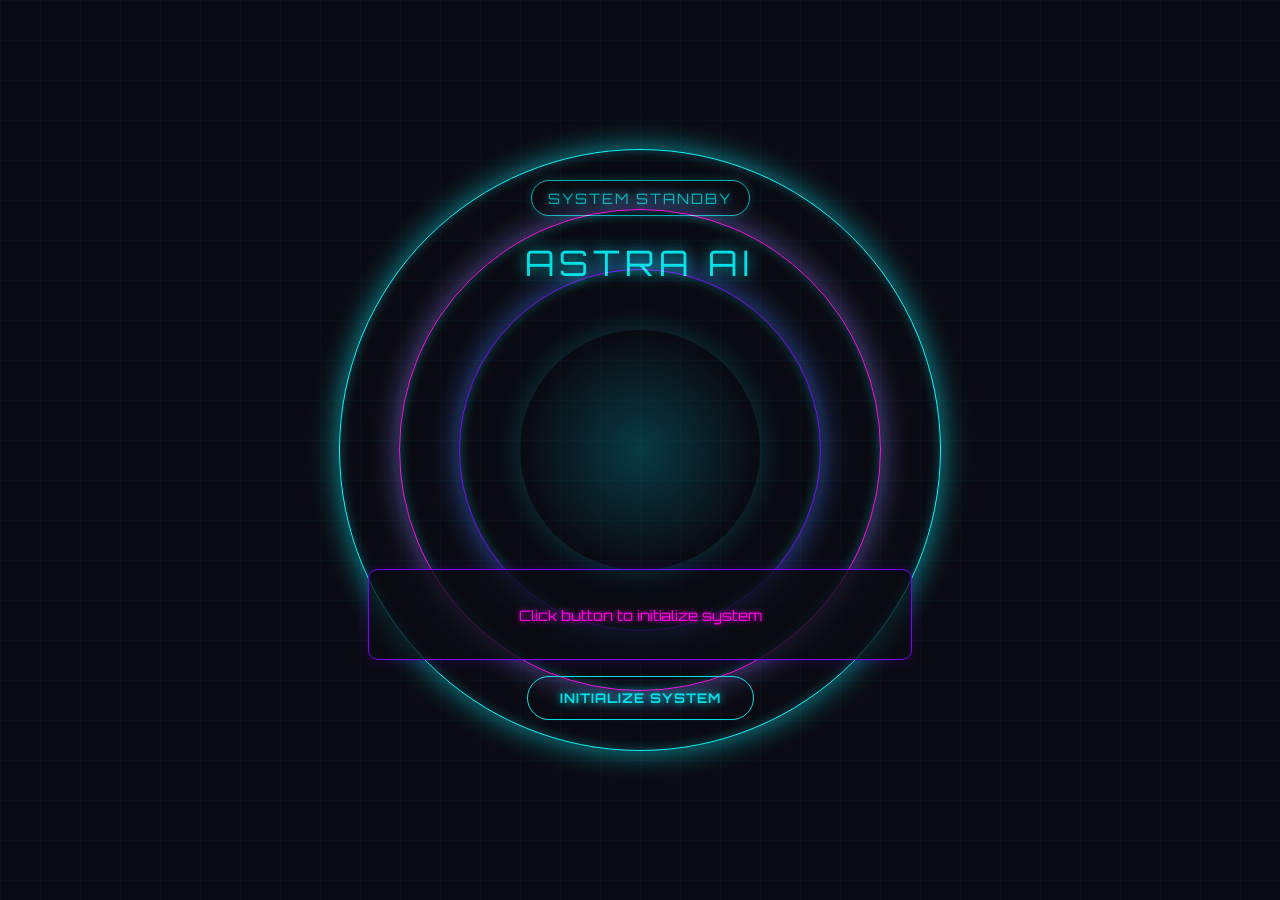
<file: astra.html>
<!DOCTYPE html>
<html lang="en">
<head>
    <meta charset="UTF-8">
    <meta name="viewport" content="width=device-width, initial-scale=1.0">
    <title>ASTRA - Cyber Interface</title>
    <link href="https://fonts.googleapis.com/css2?family=Orbitron:wght@400;700&family=Rajdhani:wght@500&display=swap" rel="stylesheet">
    <style>
        :root {
            --primary: #00f7ff;
            --secondary: #ff00e6;
            --accent: #7700ff;
            --bg-dark: #0a0a12;
            --text-glow: 0 0 10px currentColor;
            --error: #ff1b4d;
            --success: #00ff88;
        }

        body {
            margin: 0;
            padding: 0;
            background-color: var(--bg-dark);
            overflow: hidden;
            font-family: 'Orbitron', 'Rajdhani', sans-serif;
            color: var(--primary);
            height: 100vh;
            display: flex;
            justify-content: center;
            align-items: center;
            background-image: 
                linear-gradient(rgba(0, 247, 255, 0.03) 0%, transparent 50%),
                linear-gradient(rgba(255, 0, 230, 0.03) 100%),
                radial-gradient(circle at 20% 30%, rgba(119, 0, 255, 0.1) 0%, transparent 25%),
                radial-gradient(circle at 80% 70%, rgba(0, 247, 255, 0.1) 0%, transparent 25%);
        }

        .hologram-container {
            position: relative;
            width: 80vmin;
            height: 80vmin;
            max-width: 600px;
            max-height: 600px;
            display: flex;
            justify-content: center;
            align-items: center;
        }

        .hologram-circle {
            position: absolute;
            border-radius: 50%;
            border: 1px solid;
            animation-timing-function: linear;
            animation-iteration-count: infinite;
            mix-blend-mode: screen;
            top: 50%;
            left: 50%;
            transform: translate(-50%, -50%);
            filter: drop-shadow(0 0 5px currentColor);
        }

        .circle-1 {
            width: 100%;
            height: 100%;
            border-color: var(--primary);
            animation: rotate 60s infinite, pulse-opacity 8s infinite;
            box-shadow: 0 0 30px rgba(0, 247, 255, 0.3);
        }

        .circle-2 {
            width: 80%;
            height: 80%;
            border-color: var(--secondary);
            animation: rotate-reverse 45s infinite, pulse-opacity 12s infinite 2s;
            box-shadow: 0 0 30px rgba(255, 0, 230, 0.3);
        }

        .circle-3 {
            width: 60%;
            height: 60%;
            border-color: var(--accent);
            animation: rotate 30s infinite, pulse-opacity 15s infinite 4s;
            box-shadow: 0 0 30px rgba(119, 0, 255, 0.3);
        }

        .hologram-core {
            position: relative;
            width: 40%;
            height: 40%;
            border-radius: 50%;
            background: radial-gradient(circle, rgba(0, 247, 255, 0.2) 0%, transparent 70%);
            z-index: 10;
            transition: all 0.3s ease;
            top: 50%;
            left: 50%;
            transform: translate(-50%, -50%);
            box-shadow: 0 0 30px rgba(0, 247, 255, 0.2);
        }

        .voice-active .hologram-core {
            background: radial-gradient(circle, rgba(0, 247, 255, 0.4) 0%, transparent 70%);
            box-shadow: 0 0 50px rgba(0, 247, 255, 0.4);
            transform: translate(-50%, -50%) scale(1.05);
        }

        .interface-panel {
            position: absolute;
            width: 100%;
            height: 100%;
            pointer-events: none;
        }

        .status-container {
            position: absolute;
            top: 5%;
            width: 100%;
            display: flex;
            justify-content: center;
        }

        .status {
            font-size: 0.9rem;
            text-transform: uppercase;
            letter-spacing: 2px;
            opacity: 0.7;
            background: rgba(10, 10, 18, 0.7);
            padding: 0.5rem 1rem;
            border-radius: 20px;
            border: 1px solid var(--primary);
            box-shadow: 0 0 10px rgba(0, 247, 255, 0.3);
            transition: all 0.3s ease;
            text-shadow: var(--text-glow);
            position: relative;
            overflow: hidden;
        }

        .status::after {
            content: '';
            position: absolute;
            top: 0;
            left: 0;
            width: 100%;
            height: 100%;
            background: linear-gradient(90deg, 
                transparent 0%, 
                rgba(0, 247, 255, 0.2) 50%, 
                transparent 100%);
            animation: statusShine 3s infinite;
            opacity: 0;
        }

        .status.processing::after {
            opacity: 1;
        }

        .status.error {
            border-color: var(--error);
            color: var(--error);
            box-shadow: 0 0 10px rgba(255, 27, 77, 0.3);
            text-shadow: 0 0 10px var(--error);
        }

        .status.active {
            border-color: var(--success);
            color: var(--success);
            box-shadow: 0 0 10px rgba(0, 255, 136, 0.3);
            text-shadow: 0 0 10px var(--success);
        }

        .controls-container {
            position: absolute;
            bottom: 5%;
            width: 100%;
            display: flex;
            flex-direction: column;
            align-items: center;
            gap: 1rem;
        }

        .mic-btn {
            background: transparent;
            border: 1px solid var(--primary);
            color: var(--primary);
            padding: 0.8rem 2rem;
            border-radius: 50px;
            font-family: 'Orbitron', sans-serif;
            cursor: pointer;
            transition: all 0.3s;
            z-index: 20;
            opacity: 0.9;
            pointer-events: auto;
            text-transform: uppercase;
            font-weight: bold;
            letter-spacing: 1px;
            outline: none;
            text-shadow: var(--text-glow);
            position: relative;
            overflow: hidden;
            min-width: 200px;
            text-align: center;
        }

        .mic-btn::before {
            content: '';
            position: absolute;
            top: -50%;
            left: -50%;
            width: 200%;
            height: 200%;
            background: linear-gradient(
                to bottom right,
                transparent 45%,
                rgba(0, 247, 255, 0.1) 50%,
                transparent 55%
            );
            transform: rotate(30deg);
            transition: all 0.5s;
            opacity: 0;
        }

        .mic-btn:hover::before {
            animation: buttonShine 1.5s infinite;
            opacity: 1;
        }

        .mic-btn:hover {
            opacity: 1;
            background: rgba(0, 247, 255, 0.1);
            box-shadow: 0 0 15px rgba(0, 247, 255, 0.3);
            transform: scale(1.05);
        }

        .mic-btn.active {
            border-color: var(--secondary);
            color: var(--secondary);
            box-shadow: 0 0 15px rgba(255, 0, 230, 0.3);
            text-shadow: 0 0 10px var(--secondary);
        }

        .mic-btn.error {
            border-color: var(--error);
            color: var(--error);
            box-shadow: 0 0 15px rgba(255, 27, 77, 0.3);
            text-shadow: 0 0 10px var(--error);
        }

        .mic-btn:disabled {
            opacity: 0.6;
            cursor: not-allowed;
            transform: none !important;
        }

        .response-display {
            width: 85%;
            min-height: 4em;
            background: rgba(10, 10, 18, 0.7);
            border: 1px solid var(--accent);
            border-radius: 10px;
            padding: 1rem;
            text-align: center;
            font-size: 0.9rem;
            line-height: 1.4;
            color: var(--secondary);
            box-shadow: 0 0 15px rgba(119, 0, 255, 0.2);
            overflow: hidden;
            pointer-events: auto;
            transition: all 0.3s ease;
            text-shadow: 0 0 5px var(--secondary);
            display: flex;
            align-items: center;
            justify-content: center;
        }

        .permission-error {
            color: var(--error);
            position: absolute;
            bottom: 20%;
            width: 100%;
            text-align: center;
            font-size: 0.8rem;
            display: none;
            background: rgba(10, 10, 18, 0.9);
            padding: 0.5rem;
            border-radius: 5px;
            border: 1px solid var(--error);
            pointer-events: none;
            animation: fadeInOut 5s ease-in-out;
            text-shadow: 0 0 5px var(--error);
        }

        .system-title {
            position: absolute;
            top: 15%;
            width: 100%;
            text-align: center;
            font-size: 2.2rem;
            text-transform: uppercase;
            letter-spacing: 5px;
            color: var(--primary);
            text-shadow: 0 0 15px var(--primary);
            opacity: 0.9;
            transition: all 0.3s ease;
        }

        .wake-hint {
            position: absolute;
            top: 25%;
            width: 100%;
            text-align: center;
            font-size: 0.9rem;
            color: var(--secondary);
            opacity: 0.7;
            text-transform: uppercase;
            letter-spacing: 2px;
            text-shadow: 0 0 5px var(--secondary);
            animation: pulse-opacity 3s infinite;
        }

        .cyber-grid {
            position: absolute;
            width: 100%;
            height: 100%;
            background-image: 
                linear-gradient(rgba(0, 247, 255, 0.1) 1px, transparent 1px),
                linear-gradient(90deg, rgba(0, 247, 255, 0.1) 1px, transparent 1px);
            background-size: 40px 40px;
            opacity: 0.3;
            pointer-events: none;
        }

        .permission-prompt {
            position: absolute;
            top: 50%;
            left: 50%;
            transform: translate(-50%, -50%);
            background: rgba(10, 10, 18, 0.95);
            padding: 1.5rem;
            border-radius: 10px;
            border: 1px solid var(--accent);
            box-shadow: 0 0 20px rgba(119, 0, 255, 0.5);
            width: 80%;
            max-width: 400px;
            text-align: center;
            z-index: 100;
            display: none;
        }

        .permission-prompt h3 {
            margin-top: 0;
            color: var(--primary);
        }

        .permission-prompt p {
            font-size: 0.9rem;
            line-height: 1.4;
            margin-bottom: 1.5rem;
        }

        .permission-btn {
            background: rgba(0, 247, 255, 0.1);
            border: 1px solid var(--primary);
            color: var(--primary);
            padding: 0.6rem 1.2rem;
            border-radius: 5px;
            font-family: 'Orbitron', sans-serif;
            cursor: pointer;
            margin: 0 0.5rem;
            transition: all 0.3s;
            position: relative;
            overflow: hidden;
        }

        .permission-btn::before {
            content: '';
            position: absolute;
            top: -50%;
            left: -50%;
            width: 200%;
            height: 200%;
            background: linear-gradient(
                to bottom right,
                transparent 45%,
                rgba(0, 247, 255, 0.1) 50%,
                transparent 55%
            );
            transform: rotate(30deg);
            transition: all 0.5s;
            opacity: 0;
        }

        .permission-btn:hover::before {
            animation: buttonShine 1.5s infinite;
            opacity: 1;
        }

        .permission-btn:hover {
            background: rgba(0, 247, 255, 0.2);
        }

        .permission-btn.primary {
            background: var(--accent);
            border-color: var(--accent);
            color: white;
        }

        .permission-btn.primary:hover {
            background: var(--secondary);
            border-color: var(--secondary);
        }

        @keyframes rotate {
            0% { transform: translate(-50%, -50%) rotate(0deg); }
            100% { transform: translate(-50%, -50%) rotate(360deg); }
        }

        @keyframes rotate-reverse {
            0% { transform: translate(-50%, -50%) rotate(0deg); }
            100% { transform: translate(-50%, -50%) rotate(-360deg); }
        }

        @keyframes pulse-opacity {
            0%, 100% { opacity: 0.5; }
            50% { opacity: 1; }
        }

        @keyframes fadeInOut {
            0%, 100% { opacity: 0; }
            20%, 80% { opacity: 1; }
        }

        @keyframes pulse {
            0%, 100% { transform: scale(1); }
            50% { transform: scale(1.05); }
        }

        @keyframes statusShine {
            0% { transform: translateX(-100%); }
            100% { transform: translateX(100%); }
        }

        @keyframes buttonShine {
            0% { transform: translateX(-100%) rotate(30deg); }
            100% { transform: translateX(100%) rotate(30deg); }
        }

        @keyframes textGlow {
            0%, 100% { text-shadow: 0 0 5px currentColor; }
            50% { text-shadow: 0 0 15px currentColor; }
        }

        @media (max-width: 768px) {
            .hologram-container {
                width: 95vmin;
                height: 95vmin;
            }
            
            .system-title {
                font-size: 1.8rem;
                top: 12%;
            }
            
            .wake-hint {
                top: 22%;
                font-size: 0.8rem;
            }
            
            .response-display {
                width: 90%;
                font-size: 0.85rem;
                min-height: 3.5em;
            }
            
            .mic-btn {
                padding: 0.7rem 1.5rem;
                font-size: 0.9rem;
                min-width: 180px;
            }
            
            .permission-prompt {
                width: 90%;
                padding: 1rem;
            }
        }
    </style>
</head>
<body>
    <div class="cyber-grid"></div>
    <div class="hologram-container" id="container">
        <div class="interface-panel">
            <div class="system-title">ASTRA AI</div>
            <div class="wake-hint" id="wake-hint">Say "ACTIVATE" to begin</div>
            
            <div class="status-container">
                <div class="status" id="status">SYSTEM STANDBY</div>
            </div>
            
            <div class="hologram-circle circle-1"></div>
            <div class="hologram-circle circle-2"></div>
            <div class="hologram-circle circle-3"></div>
            
            <div class="hologram-core" id="core"></div>
            
            <div class="controls-container">
                <div class="response-display" id="response">
                    Initializing system...
                </div>
                <button class="mic-btn" id="mic-btn">INITIALIZE SYSTEM</button>
            </div>
            
            <div class="permission-error" id="permission-error">
                Microphone permission denied. Please allow microphone access in your browser settings.
            </div>
        </div>
        
        <div class="permission-prompt" id="permission-prompt">
            <h3>Microphone Access Required</h3>
            <p>ASTRA needs microphone permission to respond to voice commands. Your audio data is processed locally and not stored.</p>
            <div>
                <button class="permission-btn" id="deny-btn">DENY</button>
                <button class="permission-btn primary" id="allow-btn">ALLOW</button>
            </div>
        </div>
    </div>

    <script>
        // Groq API Configuration
        const GROQ_API_KEY = "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";
        const GROQ_API_URL = "https://api.groq.com/openai/v1/chat/completions";
        const GROQ_MODEL = "llama3-70b-8192";
        
        // Conversation history
        let conversationHistory = [
            {
                role: "system",
                content: `You are ASTRA, an advanced AI assistant. Follow these rules strictly:
                1. Respond concisely (25-30 words max unless more is requested)
                2. Provide only factual, verified information
                3. Never generate code or fictional data
                4. Avoid religion and politics completely
                5. Maintain professional, neutral tone
                6. Remember previous conversation context
                7. If asked about restricted topics, reply: "I don't discuss that topic"
                8. Speak in a clear, male voice`
            }
        ];
        
        // DOM Elements
        const container = document.getElementById('container');
        const core = document.getElementById('core');
        const responseEl = document.getElementById('response');
        const statusEl = document.getElementById('status');
        const micBtn = document.getElementById('mic-btn');
        const permissionError = document.getElementById('permission-error');
        const wakeHint = document.getElementById('wake-hint');
        const permissionPrompt = document.getElementById('permission-prompt');
        const allowBtn = document.getElementById('allow-btn');
        const denyBtn = document.getElementById('deny-btn');
        
        // Check if speech recognition is available
        const isSpeechSupported = ('webkitSpeechRecognition' in window) || ('SpeechRecognition' in window);
        
        if (!isSpeechSupported) {
            responseEl.textContent = "Speech recognition not supported in your browser";
            micBtn.disabled = true;
            micBtn.textContent = "UNSUPPORTED";
            micBtn.classList.add('error');
            updateStatus("BROWSER INCOMPATIBLE", true);
        }
        
        // Speech Recognition
        const SpeechRecognition = window.SpeechRecognition || window.webkitSpeechRecognition;
        let recognition;
        
        if (isSpeechSupported) {
            recognition = new SpeechRecognition();
            recognition.continuous = true;
            recognition.interimResults = false;
            recognition.lang = 'en-US';
        }
        
        // Speech Synthesis
        const synth = window.speechSynthesis;
        let speechQueue = [];
        let isSpeaking = false;
        
        // State
        let isActive = false;
        let isProcessing = false;
        const wakeWord = "activate";
        const standbyWord = "deactivate";
        let permissionGranted = false;
        let initialized = false;
        let permissionRequested = false;
        
        // Functions
        function updateStatus(text, isError = false, isProcessing = false) {
            statusEl.textContent = text;
            statusEl.className = 'status'; // Reset classes
            
            if (isError) {
                statusEl.classList.add('error');
            } else if (isProcessing) {
                statusEl.classList.add('processing');
            } else if (text === "ACTIVE" || text === "SYSTEM READY") {
                statusEl.classList.add('active');
            }
            
            if ((text === "LISTENING" || text === "AWAITING COMMAND") && !isError) {
                statusEl.style.animation = "pulse-opacity 2s infinite";
            } else {
                statusEl.style.animation = "none";
            }
        }
        
        function updateResponse(text) {
            responseEl.textContent = text;
            // Add border highlight animation
            responseEl.style.borderColor = "var(--secondary)";
            setTimeout(() => {
                responseEl.style.borderColor = "var(--accent)";
            }, 500);
        }
        
        function showPermissionError() {
            permissionError.style.display = 'block';
            setTimeout(() => {
                permissionError.style.display = 'none';
            }, 5000);
        }
        
        function showPermissionPrompt() {
            permissionPrompt.style.display = 'block';
        }
        
        function hidePermissionPrompt() {
            permissionPrompt.style.display = 'none';
        }
        
        function processSpeechQueue() {
            if (speechQueue.length === 0 || isSpeaking) return;
            
            isSpeaking = true;
            const { text, onEnd } = speechQueue.shift();
            const utterance = new SpeechSynthesisUtterance(text);
            utterance.rate = 1.0;
            utterance.pitch = 0.9;
            utterance.volume = 1.0;
            
            // Find a suitable voice
            const voices = synth.getVoices();
            if (voices.length > 0) {
                // Try to find a male voice first
                const maleVoice = voices.find(voice => 
                    voice.name.toLowerCase().includes('male') || 
                    voice.name.toLowerCase().includes('man')
                );
                
                utterance.voice = maleVoice || voices[0];
            }
            
            container.classList.add('voice-active');
            utterance.onend = () => {
                container.classList.remove('voice-active');
                isSpeaking = false;
                if (onEnd) onEnd();
                processSpeechQueue();
                
                if (!isSpeaking && isActive && !isProcessing) {
                    setTimeout(() => {
                        try {
                            recognition.start();
                        } catch (e) {
                            console.error("Error restarting recognition:", e);
                        }
                    }, 100); // Reduced delay
                }
            };
            
            utterance.onerror = (event) => {
                console.error("Speech synthesis error:", event);
                container.classList.remove('voice-active');
                isSpeaking = false;
                if (onEnd) onEnd();
                processSpeechQueue();
            };
            
            synth.speak(utterance);
        }
        
        function speak(text, onEnd) {
            if (!text || typeof text !== 'string') return;
            
            speechQueue.push({ text, onEnd });
            if (!isSpeaking) {
                processSpeechQueue();
            }
        }
        
        function shouldBlockResponse(prompt) {
            const blockedTopics = [
                'religion', 'god', 'allah', 'jesus', 'bible', 'quran',
                'politics', 'democrat', 'republican', 'election', 'trump', 'biden',
                'code', 'programming', 'script', 'function', 'algorithm'
            ];
            
            return blockedTopics.some(topic => 
                prompt.toLowerCase().includes(topic)
            );
        }
        
        async function queryAI(prompt) {
            if (!prompt || typeof prompt !== 'string') return "Invalid input";
            
            updateStatus("PROCESSING", false, true);
            updateResponse("Processing request...");
            
            // Add user message to history
            conversationHistory.push({
                role: "user",
                content: prompt
            });

            try {
                // Check for blocked topics
                if (shouldBlockResponse(prompt)) {
                    return "I don't discuss that topic.";
                }

                const controller = new AbortController();
                const timeoutId = setTimeout(() => controller.abort(), 1000); // 1 second timeout
                
                const response = await fetch(GROQ_API_URL, {
                    method: "POST",
                    headers: {
                        "Authorization": `Bearer ${GROQ_API_KEY}`,
                        "Content-Type": "application/json"
                    },
                    body: JSON.stringify({
                        model: GROQ_MODEL,
                        messages: conversationHistory,
                        temperature: 0.3,
                        max_tokens: 100
                    }),
                    signal: controller.signal
                });

                clearTimeout(timeoutId);
                
                if (!response.ok) {
                    const errorData = await response.json();
                    if (response.status === 429) {
                        throw new Error("API rate limit exceeded");
                    } else if (response.status === 401) {
                        throw new Error("Invalid API key");
                    }
                    throw new Error(errorData.error?.message || "API error");
                }
                
                const data = await response.json();
                const aiResponse = data.choices[0].message.content.trim();
                
                // Add AI response to history (keeping last 6 exchanges)
                conversationHistory.push({
                    role: "assistant",
                    content: aiResponse
                });
                
                if (conversationHistory.length > 6) {
                    conversationHistory = conversationHistory.slice(-6);
                }
                
                return aiResponse;

            } catch (error) {
                console.error("AI Error:", error);
                if (prompt.includes("hello") || prompt.includes("hi")) {
                    return "Hello! I'm having temporary connection issues.";
                }
                if (prompt.includes("time")) {
                    return `The current time is ${new Date().toLocaleTimeString()}`;
                }
                return `System error: ${error.message}. Please try again later.`;
            }
        }
        
        function requestMicrophonePermission() {
            updateStatus("REQUESTING PERMISSION", false, true);
            updateResponse("Please allow microphone access...");
            micBtn.disabled = true;
            micBtn.textContent = "CHECKING...";
            
            // Show visual feedback
            container.classList.add('voice-active');
            
            navigator.mediaDevices.getUserMedia({ audio: true })
                .then(stream => {
                    // Immediately stop using the stream (we just needed permission)
                    stream.getTracks().forEach(track => track.stop());
                    
                    permissionGranted = true;
                    initialized = true;
                    
                    micBtn.textContent = "SYSTEM READY";
                    micBtn.classList.add('active');
                    micBtn.disabled = true;
                    
                    updateStatus("STANDBY");
                    updateResponse("Say 'ACTIVATE' to begin");
                    wakeHint.style.display = 'block';
                    
                    // Start listening for wake word
                    try {
                        recognition.start();
                    } catch (e) {
                        console.error("Error starting recognition:", e);
                        updateStatus("STARTUP ERROR", true);
                        updateResponse("Failed to start voice recognition");
                        micBtn.textContent = "RETRY";
                        micBtn.disabled = false;
                    }
                    
                    container.classList.remove('voice-active');
                })
                .catch(error => {
                    console.error("Microphone permission error:", error);
                    permissionGranted = false;
                    initialized = false;
                    
                    container.classList.remove('voice-active');
                    
                    if (error.name === 'NotAllowedError') {
                        showPermissionError();
                        updateStatus("PERMISSION DENIED", true);
                        updateResponse("Microphone access required");
                        micBtn.textContent = "ALLOW MICROPHONE";
                        micBtn.classList.add('error');
                    } else {
                        updateStatus("MICROPHONE ERROR", true);
                        updateResponse("Could not access microphone");
                        micBtn.textContent = "TRY AGAIN";
                        micBtn.classList.add('error');
                    }
                    
                    micBtn.disabled = false;
                });
        }
        
        function initializeSystem() {
            if (permissionRequested || !isSpeechSupported) return;
            
            permissionRequested = true;
            
            // Check if we already have permission
            navigator.permissions && navigator.permissions.query({ name: 'microphone' })
                .then(permissionStatus => {
                    if (permissionStatus.state === 'granted') {
                        requestMicrophonePermission();
                    } else {
                        // Show permission prompt
                        showPermissionPrompt();
                    }
                })
                .catch(() => {
                    // Browser doesn't support permissions API, proceed directly
                    showPermissionPrompt();
                });
        }
        
        // Event Handlers
        if (isSpeechSupported) {
            recognition.onstart = () => {
                if (!initialized) return;
                
                if (isActive && !isProcessing) {
                    updateStatus("AWAITING COMMAND");
                } else if (!isProcessing) {
                    updateStatus("LISTENING FOR WAKE WORD");
                }
                
                container.classList.add('voice-active');
                core.style.transform = "translate(-50%, -50%) scale(1.1)";
            };
            
            recognition.onend = () => {
                container.classList.remove('voice-active');
                core.style.transform = "translate(-50%, -50%) scale(1)";
                
                if (isActive && initialized && !isProcessing && !isSpeaking) {
                    setTimeout(() => {
                        try {
                            recognition.start();
                        } catch (e) {
                            console.error("Error restarting recognition:", e);
                        }
                    }, 100); // Reduced delay
                }
            };
            
            recognition.onresult = async (event) => {
                if (isProcessing || !event.results || event.results.length === 0) return;
                
                const result = event.results[event.results.length - 1];
                if (!result || result.length === 0) return;
                
                const transcript = result[0].transcript.toLowerCase().trim();
                console.log("Detected speech:", transcript);
                
                if (!isActive) {
                    if (transcript.includes(wakeWord)) {
                        isActive = true;
                        wakeHint.style.display = 'none';
                        updateStatus("ACTIVE");
                        updateResponse("Systems online");
                        speak("Activated. How may I assist?", () => {
                            isProcessing = false;
                            updateStatus("AWAITING COMMAND");
                        });
                    }
                } else {
                    if (transcript.includes(standbyWord)) {
                        isActive = false;
                        updateResponse("System deactivated");
                        updateStatus("STANDBY");
                        wakeHint.style.display = 'block';
                        speak("Deactivating. Goodbye.");
                        return;
                    }
                    
                    // Only show responses for non-command inputs
                    if (!transcript.includes(wakeWord) && !transcript.includes(standbyWord)) {
                        isProcessing = true;
                        const aiResponse = await queryAI(transcript);
                        updateResponse(aiResponse);
                        speak(aiResponse, () => {
                            isProcessing = false;
                            updateStatus("AWAITING COMMAND");
                        });
                    }
                }
            };
            
            recognition.onerror = (event) => {
                console.error("Speech error:", event.error);
                
                if (event.error === 'not-allowed') {
                    showPermissionError();
                    updateStatus("PERMISSION DENIED", true);
                    updateResponse("Microphone access required");
                    micBtn.textContent = "ALLOW MICROPHONE";
                    micBtn.classList.add('error');
                    micBtn.disabled = false;
                    initialized = false;
                    permissionRequested = false;
                } else if (event.error === 'no-speech') {
                    if (isActive && !isProcessing) {
                        setTimeout(() => {
                            try {
                                recognition.start();
                            } catch (e) {
                                console.error("Error restarting recognition:", e);
                            }
                        }, 100); // Reduced delay
                    }
                } else {
                    updateStatus("ERROR: " + event.error, true);
                }
                
                container.classList.remove('voice-active');
            };
        }
        
        micBtn.addEventListener('click', initializeSystem);
        allowBtn.addEventListener('click', () => {
            hidePermissionPrompt();
            requestMicrophonePermission();
        });
        denyBtn.addEventListener('click', () => {
            hidePermissionPrompt();
            updateStatus("PERMISSION REQUIRED", true);
            updateResponse("Microphone access is required");
            micBtn.textContent = "ALLOW MICROPHONE";
            micBtn.classList.add('error');
            micBtn.disabled = false;
            permissionRequested = false;
        });
        
        // Initialization
        updateStatus("SYSTEM STANDBY");
        updateResponse(isSpeechSupported ? "Click button to initialize system" : "Voice commands not supported");
        wakeHint.style.display = 'none';
        
        // Load voices for speech synthesis
        function loadVoices() {
            return new Promise(resolve => {
                const voices = synth.getVoices();
                if (voices.length > 0) {
                    resolve(voices);
                } else {
                    synth.onvoiceschanged = () => {
                        resolve(synth.getVoices());
                    };
                }
            });
        }
        
        if (isSpeechSupported) {
            loadVoices().then(voices => {
                console.log("Voices loaded:", voices);
            });
        }
        
        // Mobile responsiveness
        function handleResize() {
            const isMobile = window.innerWidth <= 768;
            container.style.width = isMobile ? "95vmin" : "80vmin";
            container.style.height = isMobile ? "95vmin" : "80vmin";
        }
        
        window.addEventListener('resize', handleResize);
        handleResize(); // Initialize on load
        
        // Check if we already have permission (for page reloads)
        document.addEventListener('DOMContentLoaded', () => {
            if (isSpeechSupported) {
                navigator.permissions && navigator.permissions.query({ name: 'microphone' })
                    .then(permissionStatus => {
                        if (permissionStatus.state === 'granted') {
                            permissionGranted = true;
                            initialized = true;
                            micBtn.textContent = "SYSTEM READY";
                            micBtn.classList.add('active');
                            micBtn.disabled = true;
                            updateStatus("STANDBY");
                            updateResponse("Say 'ACTIVATE' to begin");
                            wakeHint.style.display = 'block';
                            
                            try {
                                recognition.start();
                            } catch (e) {
                                console.error("Error starting recognition:", e);
                            }
                        }
                    })
                    .catch(() => {
                        // Permissions API not supported, continue normally
                    });
            }
        });
    </script>
</body>
</html>
</file>
